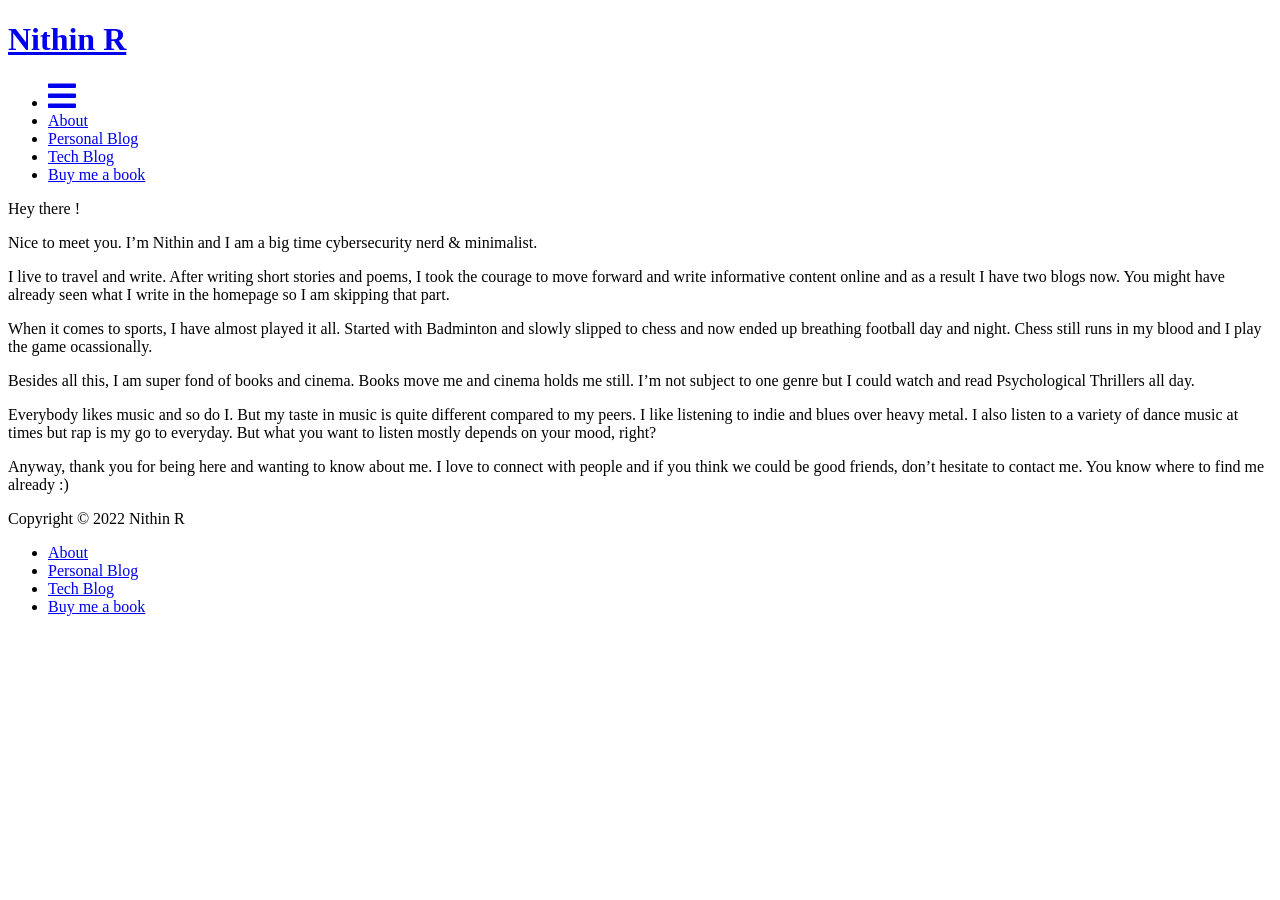
<file: about/index.html>
<!DOCTYPE html>
<html lang="en-us">
<head>
  <link rel="preload" href="/lib/font-awesome/webfonts/fa-brands-400.woff2" as="font" type="font/woff2" crossorigin="anonymous">
  <link rel="preload" href="/lib/font-awesome/webfonts/fa-regular-400.woff2" as="font" type="font/woff2" crossorigin="anonymous">
  <link rel="preload" href="/lib/font-awesome/webfonts/fa-solid-900.woff2" as="font" type="font/woff2" crossorigin="anonymous">
  <link rel="preload" href="/lib/JetBrainsMono/web/woff2/JetBrainsMono-Regular.woff2" as="font" type="font/woff2" crossorigin="anonymous">
  <script type="text/javascript" src="https://latest.cactus.chat/cactus.js"></script>
  <link rel="stylesheet" href="https://latest.cactus.chat/style.css" type="text/css">
  <meta charset="utf-8">
  <meta http-equiv="X-UA-Compatible" content="IE=edge">
  <title> About me | Nithin R</title>
  <link rel = 'canonical' href = 'https://thebinarybot.github.io/about/'>
  <meta name="description" content="Hello, this is Nithin and I go by the handle @thebinarybot in most of the places online. Welcome to my personal website. This website is digital document of everything I do online. Currenrly, I manage two blogs and I write on topics such as Productivity, Decision Making, Books on my Personal Blog and Cybersecurity/Web3 on my Tech Blog, which is basically a GitBook. If you like my work, consider subscribing to the FREE newsletter on my Personal Blog and get my articles delivered straight to your inbox. I mostly post technical content on Twitter. If you&#39;re a security geek, you might as well want to follow me there. To know more about me, visit the About page. Cheers :)">
  <meta name="viewport" content="width=device-width, initial-scale=1">
  <meta name="robots" content="all,follow">
  <meta name="googlebot" content="index,follow,snippet,archive">
  <meta property="og:title" content="About me" />
<meta property="og:description" content="Hey there !
Nice to meet you. I&rsquo;m Nithin and I am a big time cybersecurity nerd &amp; minimalist.
I live to travel and write. After writing short stories and poems, I took the courage to move forward and write informative content online and as a result I have two blogs now. You might have already seen what I write in the homepage so I am skipping that part.
When it comes to sports, I have almost played it all." />
<meta property="og:type" content="article" />
<meta property="og:url" content="https://thebinarybot.github.io/about/" /><meta property="article:section" content="" />
<meta property="article:published_time" content="2022-09-18T17:51:42+00:00" />
<meta property="article:modified_time" content="2022-09-18T17:51:42+00:00" />


  <meta name="twitter:card" content="summary"/>
<meta name="twitter:title" content="About me"/>
<meta name="twitter:description" content="Hey there !
Nice to meet you. I&rsquo;m Nithin and I am a big time cybersecurity nerd &amp; minimalist.
I live to travel and write. After writing short stories and poems, I took the courage to move forward and write informative content online and as a result I have two blogs now. You might have already seen what I write in the homepage so I am skipping that part.
When it comes to sports, I have almost played it all."/>

  
  
    
  
  
  <link rel="stylesheet" href="https://thebinarybot.github.io/css/styles.4c2b9aa1d874d6766f554b2d404e8fd62ab4761f51ee9b3f358d12e81e7fa43a1b4378db995bc1926bbe5ed98c060be5e7bd4f2470504cf94f22b4b3a74e62b6.css" integrity="sha512-TCuaodh01nZvVUstQE6P1iq0dh9R7ps/NY0S6B5/pDobQ3jbmVvBkmu&#43;XtmMBgvl571PJHBQTPlPIrSzp05itg=="> 

  
  
  
    <!--[if lt IE 9]>
      <script src="https://oss.maxcdn.com/html5shiv/3.7.2/html5shiv.min.js"></script>
      <script src="https://oss.maxcdn.com/respond/1.4.2/respond.min.js"></script>
    <![endif]-->
  

  
<link rel="icon" type="image/png" href="https://thebinarybot.github.io/images/favicon.ico" />

  
  
</head>

<body class="max-width mx-auto px3 ltr">
  <div class="content index py4">

    <header id="header">
  <a href="https://thebinarybot.github.io">
  
    <div id="logo" style="background-image: url(https://thebinarybot.github.io/images/logo.png)"></div>
  
  <div id="title">
    <h1>Nithin R</h1>
  </div>
  </a>
  <div id="nav">
    <ul>
      <li class="icon">
        <a href="#" aria-label="Menu"><i class="fas fa-bars fa-2x" aria-hidden="true"></i></a>
      </li>
      
        <li><a href="/about">About</a></li>
      
        <li><a href="https://blog.thebotsite.me">Personal Blog</a></li>
      
        <li><a href="https://thebinarybot.gitbook.io">Tech Blog</a></li>
      
        <li><a href="https://www.buymeacoffee.com/thebinarybot">Buy me a book</a></li>
      
    </ul>
  </div>
</header>



    
<article class="post" itemscope itemtype="https://schema.org/BlogPosting">

  <div class="content" itemprop="articleBody">
  
    <p>Hey there !</p>
<p>Nice to meet you. I&rsquo;m Nithin and I am a big time cybersecurity nerd &amp; minimalist.</p>
<p>I live to travel and write. After writing short stories and poems, I took the courage to move forward and write informative content online and as a result I have two blogs now. You might have already seen what I write in the homepage so I am skipping that part.</p>
<p>When it comes to sports, I have almost played it all. Started with Badminton and slowly slipped to chess and now ended up breathing football day and night. Chess still runs in my blood and I play the game ocassionally.</p>
<p>Besides all this, I am super fond of books and cinema. Books move me and cinema holds me still. I&rsquo;m not subject to one genre but I could watch and read Psychological Thrillers all day.</p>
<p>Everybody likes music and so do I. But my taste in music is quite different compared to my peers. I like listening to indie and blues over heavy metal. I also listen to a variety of dance music at times but rap is my go to everyday. But what you want to listen mostly depends on your mood, right?</p>
<p>Anyway, thank you for being here and wanting to know about me. I love to connect with people and if you think we could be good friends, don&rsquo;t hesitate to contact me. You know where to find me already :)</p>

  
  </div>
</article>


    <footer id="footer">
  <div class="footer-left">
    Copyright  &copy; 2022  Nithin R 
  </div>
  <div class="footer-right">
    <nav>
      <ul>
         
        <li><a href="/about">About</a></li>
         
        <li><a href="https://blog.thebotsite.me">Personal Blog</a></li>
         
        <li><a href="https://thebinarybot.gitbook.io">Tech Blog</a></li>
         
        <li><a href="https://www.buymeacoffee.com/thebinarybot">Buy me a book</a></li>
        
      </ul>
    </nav>
  </div>
</footer>


  </div>
</body>

<link rel="stylesheet" href=/lib/font-awesome/css/all.min.css>
<script src=/lib/jquery/jquery.min.js></script>
<script src=/js/main.js></script>
</html>
</file>
